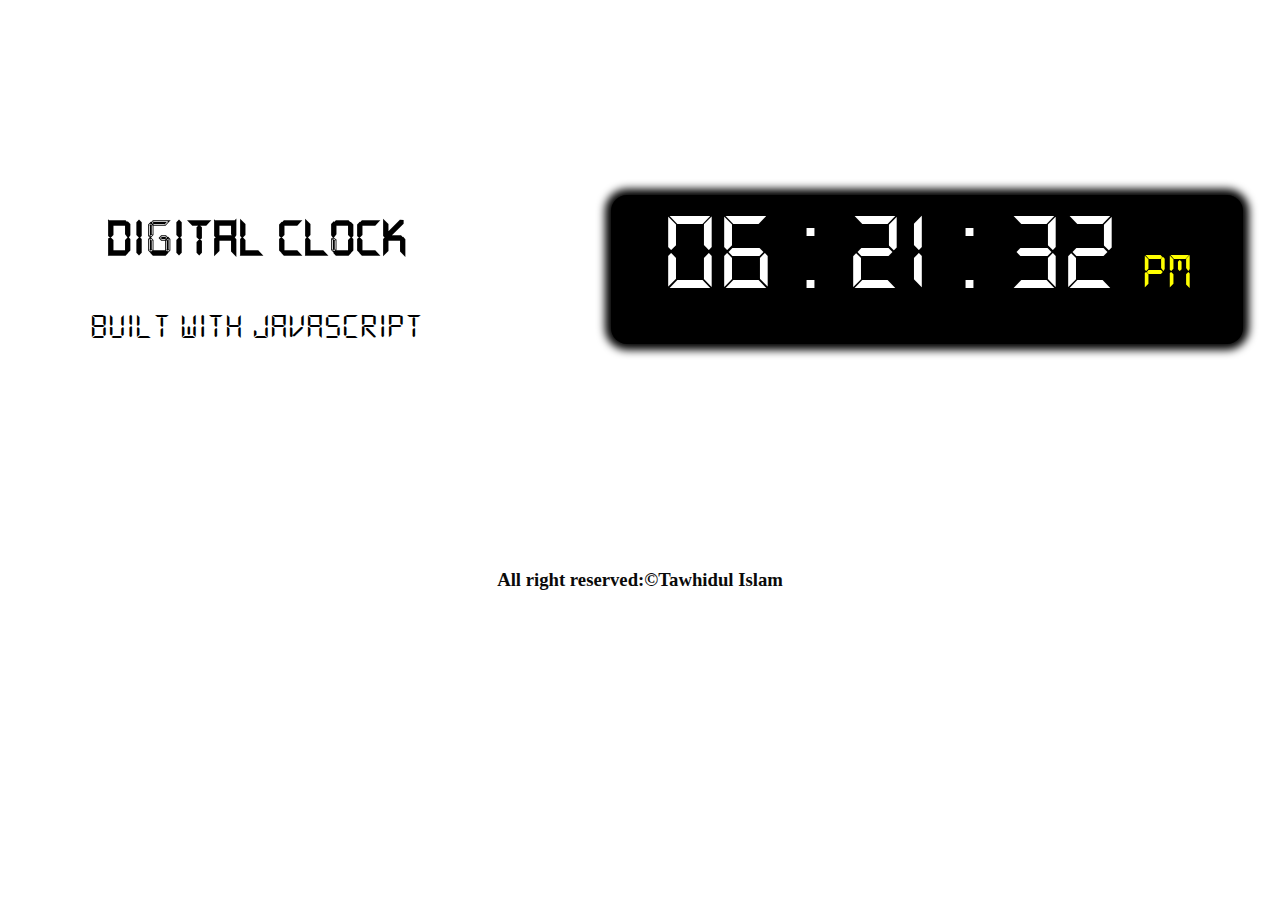
<file: index.html>
<!DOCTYPE html>
<html>

<head>
    <title>Digital clock</title>
    <link rel="stylesheet" href="add.css">

</head>

<body>


    <div class="mainbody">



    </div>
    <div class="right">


        <div class="intu">


            <span id="hours"> 0</span> <span class="onlyyou">:</span>
            <span id="minutes">0</span> <span class="onlyyou">:</span>
            <span id="seconds">0</span>
            <span id="ampm">AM</span>



        </div>



    </div>
    <div class="left">
        <div class="intuleft">
            <h2>Digital Clock</h2>

            <p>Built with <span>JavaScript </span></p>
        </div>
    </div>

    </div>



    <div class="footer">
        <div class="creator_name">
            <h3>All right reserved:&copy;Tawhidul Islam</h3>


        </div>
    </div>



    <script src="add.js"> </script>


</body>

</html>
</file>
<file: add.css>
@font-face{
  font-family: myFirstfont;
  src:url("/font/DS-DIGI.TTF") ;
}
body{
margin: 0 auto;
padding: 0;
background-color: #fff;
}
.mainbody{

}
.left{
  float: left;
  width: 40%;
  margin-top: 147px;
 
}
.intuleft{
  text-align: center;
  font-size: 36px;
}
.intuleft h2{
  font-family:"myFirstfont";
}
.intuleft p{
  font-family:"myFirstfont";
}
.right{
  float: right;
  width: 56%;
  height: 193px;
  margin-top: 176px;
}
.intu{
  text-align: center;
  height: 149px;
  margin-top: 0px;
  margin-left: 48px;
  margin-right: 37px;
  background-color: #000000;
  box-shadow: 0px 0px 8px 6px #000000;
  border-radius: 16px;

}
.intu span{
  font-size: 114px;
  font-family: "myFirstfont";
  padding: 10px;
  color: #fff;
}
span#ampm{
  font-size: 52px;
  color: yellow;
}
.footer{
  width: 100%;
  text-align: center;
}
.creator_name{
  
}
.creator_name h3{
  color: rgb(10, 10, 10);
  padding-top: 550px;
}
</file>
